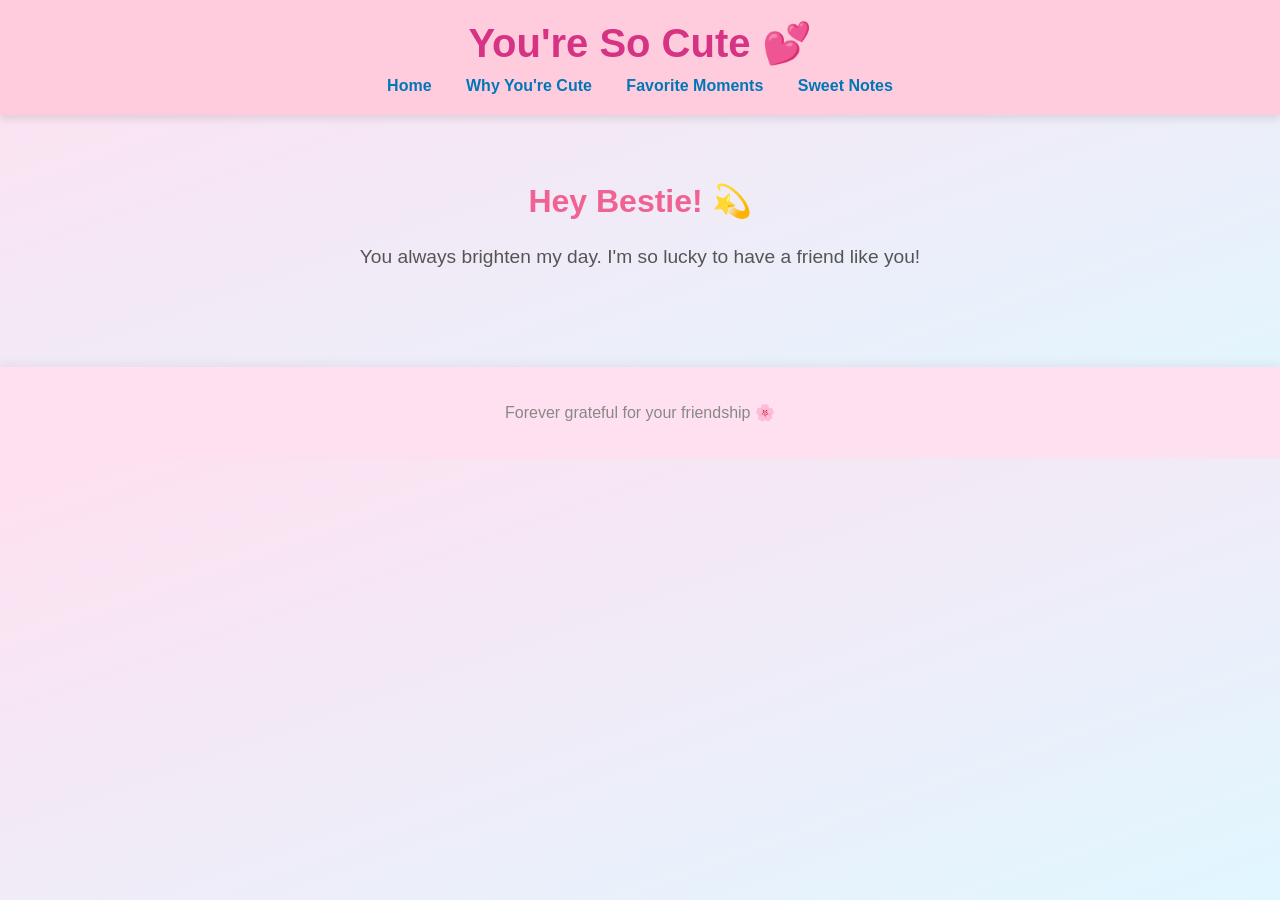
<file: index.html>
<!-- index.html -->
<!DOCTYPE html>
<html lang="en">
<head>
  <meta charset="UTF-8" />
  <meta name="viewport" content="width=device-width, initial-scale=1.0" />
  <title>You're So Cute 💖</title>
  <link rel="stylesheet" href="style.css" />
</head>
<body>
  <audio autoplay loop>
    <source src="music.mp3" type="audio/mpeg">
    Your browser does not support the audio element.
  </audio>
  <header>
    <h1>You're So Cute 💕</h1>
    <nav>
      <a href="index.html">Home</a>
      <a href="cute.html">Why You're Cute</a>
      <a href="moments.html">Favorite Moments</a>
      <a href="notes.html">Sweet Notes</a>
    </nav>
  </header>
  <main>
    <section class="hero">
      <h2>Hey Bestie! 💫</h2>
      <p>You always brighten my day. I'm so lucky to have a friend like you!</p>
    </section>
  </main>
  <footer>
    <p>Forever grateful for your friendship 🌸</p>
  </footer>
</body>
</html>
</file>
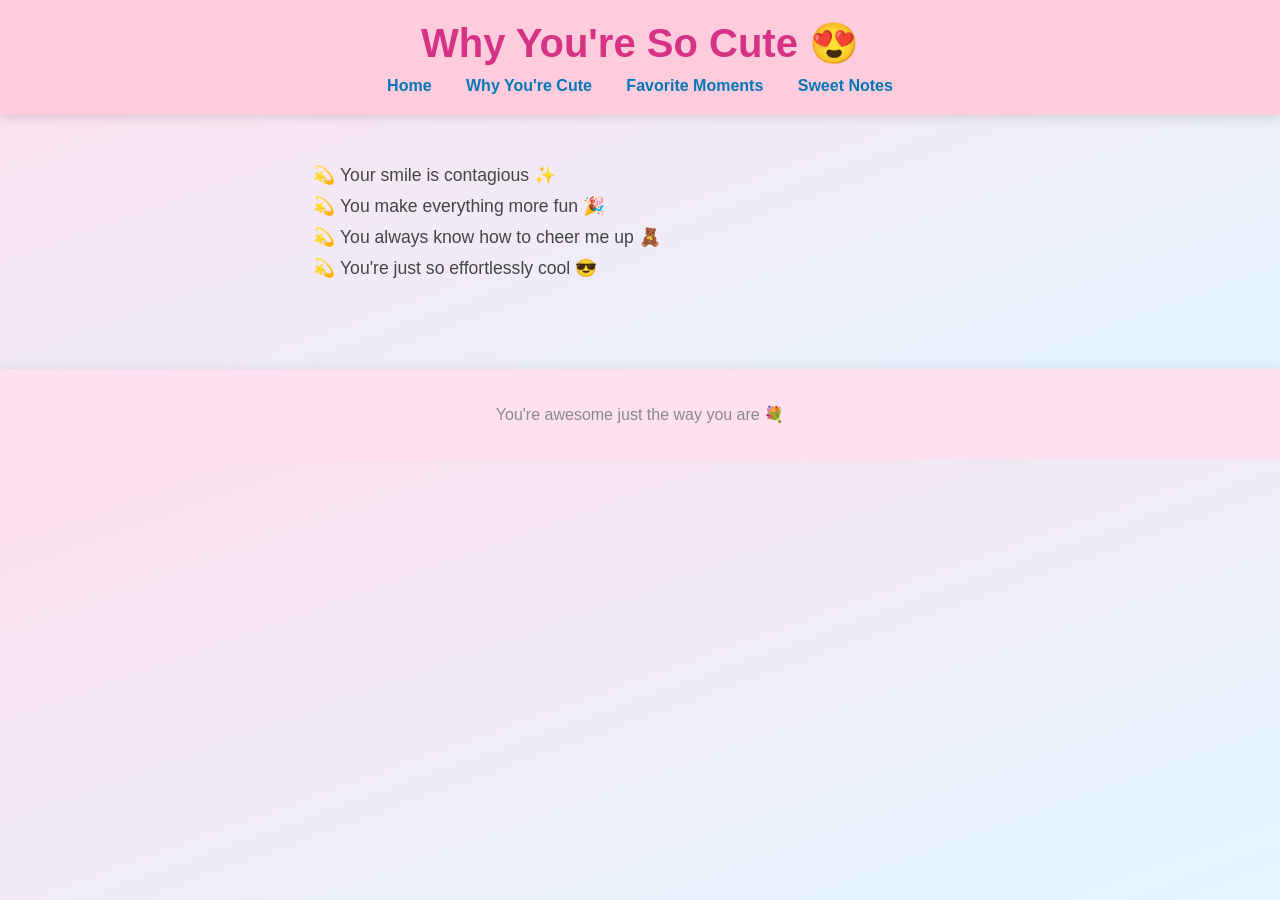
<file: cute.html>
<!-- cute.html -->
<!DOCTYPE html>
<html lang="en">
<head>
  <meta charset="UTF-8" />
  <meta name="viewport" content="width=device-width, initial-scale=1.0" />
  <title>Why You're Cute</title>
  <link rel="stylesheet" href="style.css" />
</head>
<body>
  <audio autoplay loop>
    <source src="music.mp3" type="audio/mpeg">
    Your browser does not support the audio element.
  </audio>
  <header>
    <h1>Why You're So Cute 😍</h1>
    <nav>
      <a href="index.html">Home</a>
      <a href="cute.html">Why You're Cute</a>
      <a href="moments.html">Favorite Moments</a>
      <a href="notes.html">Sweet Notes</a>
    </nav>
  </header>
  <main>
    <ul class="list">
      <li>Your smile is contagious ✨</li>
      <li>You make everything more fun 🎉</li>
      <li>You always know how to cheer me up 🧸</li>
      <li>You're just so effortlessly cool 😎</li>
    </ul>
  </main>
  <footer>
    <p>You're awesome just the way you are 💐</p>
  </footer>
</body>
</html>
</file>
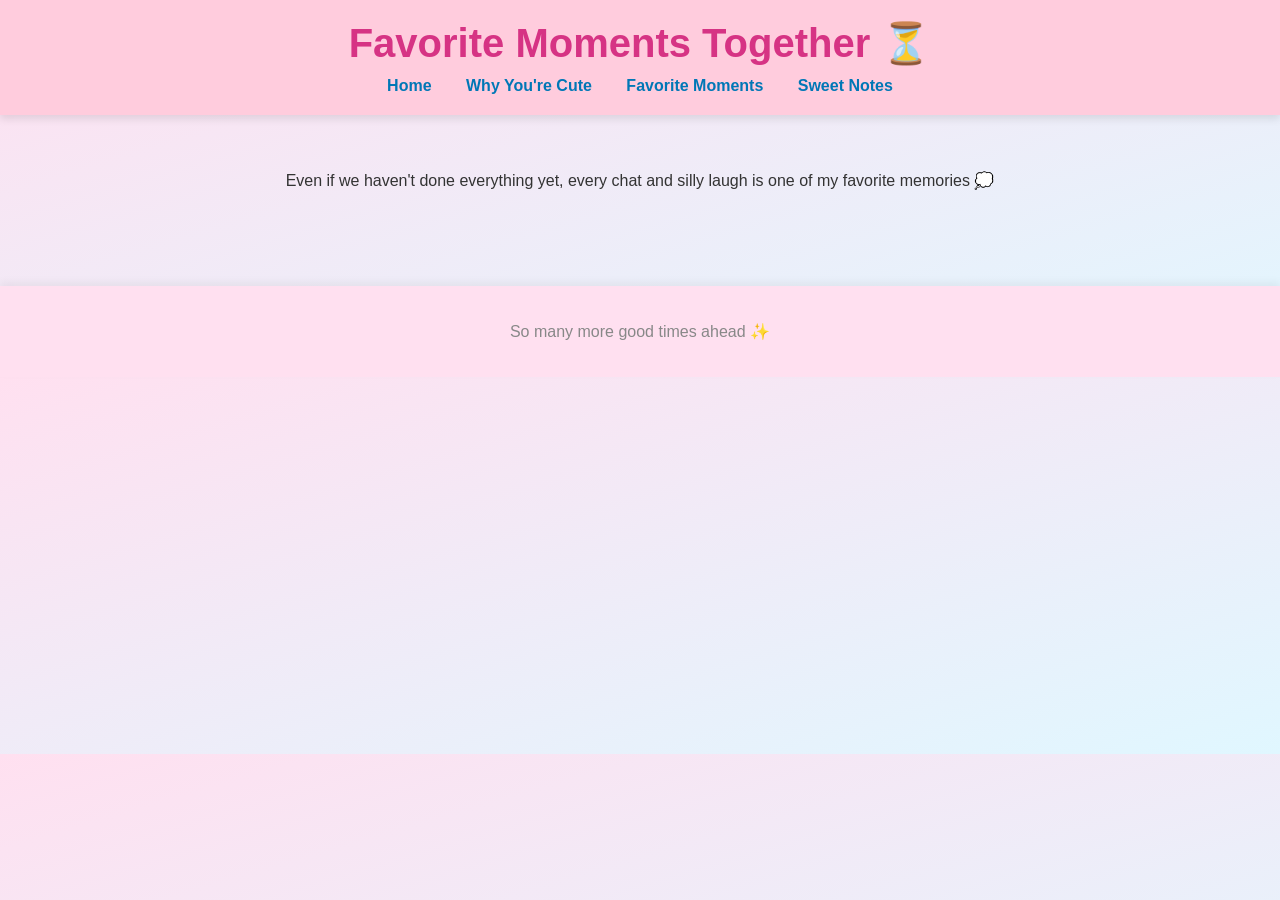
<file: moments.html>
<!-- moments.html -->
<!DOCTYPE html>
<html lang="en">
<head>
  <meta charset="UTF-8" />
  <meta name="viewport" content="width=device-width, initial-scale=1.0" />
  <title>Favorite Moments</title>
  <link rel="stylesheet" href="style.css" />
</head>
<body>
  <audio autoplay loop>
    <source src="music.mp3" type="audio/mpeg">
    Your browser does not support the audio element.
  </audio>
  <header>
    <h1>Favorite Moments Together ⏳</h1>
    <nav>
      <a href="index.html">Home</a>
      <a href="cute.html">Why You're Cute</a>
      <a href="moments.html">Favorite Moments</a>
      <a href="notes.html">Sweet Notes</a>
    </nav>
  </header>
  <main>
    <p>Even if we haven't done everything yet, every chat and silly laugh is one of my favorite memories 💭</p>
  </main>
  <footer>
    <p>So many more good times ahead ✨</p>
  </footer>
</body>
</html>
</file>
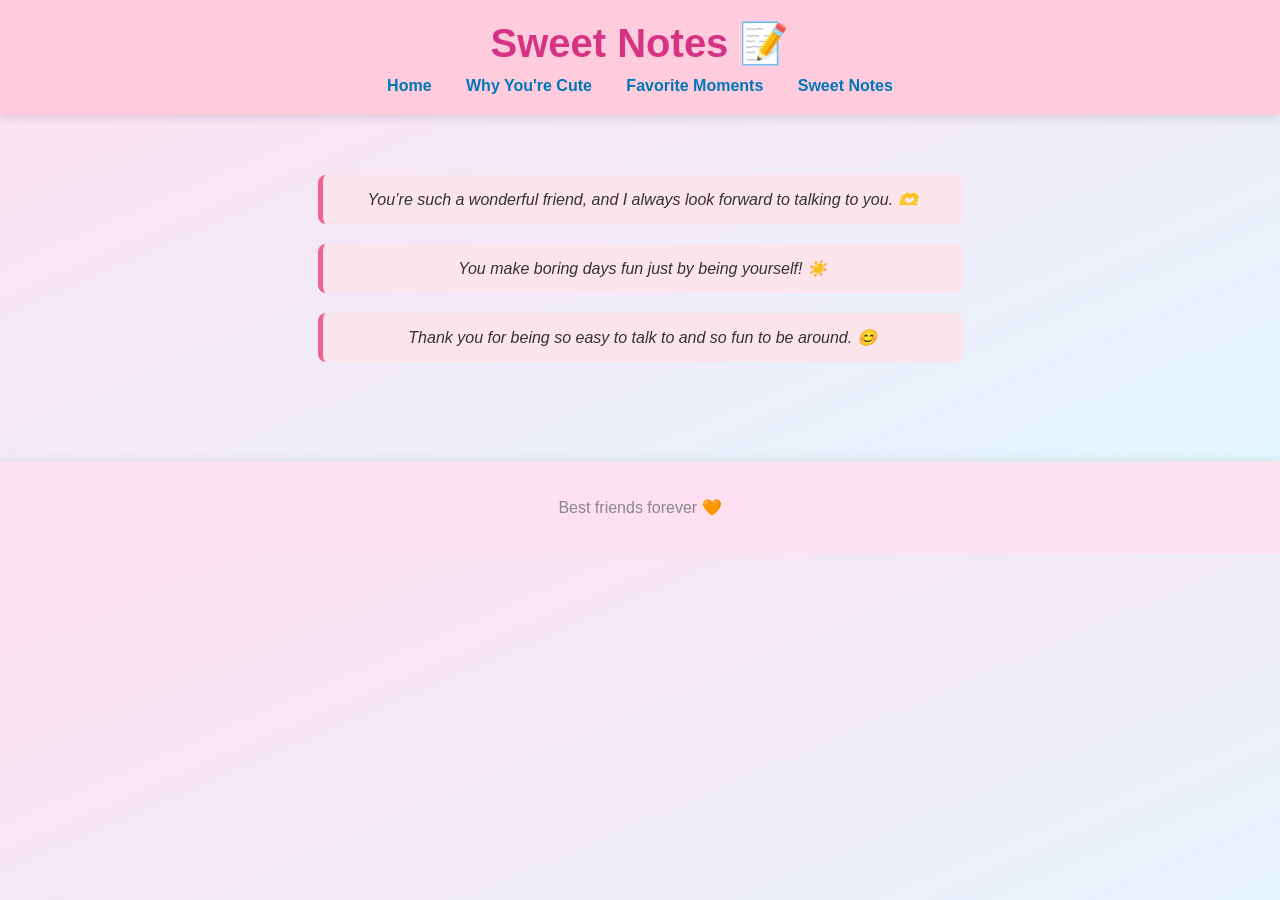
<file: notes.html>
<!-- notes.html -->
<!DOCTYPE html>
<html lang="en">
<head>
  <meta charset="UTF-8" />
  <meta name="viewport" content="width=device-width, initial-scale=1.0" />
  <title>Sweet Notes</title>
  <link rel="stylesheet" href="style.css" />
</head>
<body>
  <audio autoplay loop>
    <source src="music.mp3" type="audio/mpeg">
    Your browser does not support the audio element.
  </audio>
  <header>
    <h1>Sweet Notes 📝</h1>
    <nav>
      <a href="index.html">Home</a>
      <a href="cute.html">Why You're Cute</a>
      <a href="moments.html">Favorite Moments</a>
      <a href="notes.html">Sweet Notes</a>
    </nav>
  </header>
  <main>
    <blockquote>
      You’re such a wonderful friend, and I always look forward to talking to you. 🫶
    </blockquote>
    <blockquote>
      You make boring days fun just by being yourself! ☀️
    </blockquote>
    <blockquote>
      Thank you for being so easy to talk to and so fun to be around. 😊
    </blockquote>
  </main>
  <footer>
    <p>Best friends forever 🧡</p>
  </footer>
</body>
</html>
</file>
<file: style.css>
/* style.css */
body {
  margin: 0;
  font-family: 'Comic Sans MS', cursive, sans-serif;
  background: linear-gradient(to bottom right, #ffe0f0, #e0f7ff);
  color: #333;
  overflow-x: hidden;
}

header {
  background-color: #ffccdd;
  padding: 20px;
  text-align: center;
  box-shadow: 0 4px 8px rgba(0,0,0,0.1);
}

header h1 {
  margin: 0;
  font-size: 2.5rem;
  color: #d63384;
}

nav {
  margin-top: 10px;
}

nav a {
  margin: 0 15px;
  text-decoration: none;
  font-weight: bold;
  color: #0077b6;
  transition: color 0.3s ease;
}

nav a:hover {
  color: #ff69b4;
}

main {
  padding: 40px 20px;
  max-width: 800px;
  margin: auto;
  text-align: center;
}

.hero h2 {
  font-size: 2rem;
  color: #f06292;
}

.hero p {
  font-size: 1.2rem;
  margin-top: 10px;
  color: #555;
}

ul.list {
  list-style-type: "💫 ";
  padding-left: 0;
  text-align: left;
  margin: auto;
  max-width: 600px;
}

ul.list li {
  margin: 10px 0;
  font-size: 1.1rem;
  color: #444;
}

blockquote {
  font-style: italic;
  background-color: #fce4ec;
  border-left: 5px solid #f06292;
  padding: 15px 20px;
  margin: 20px auto;
  max-width: 600px;
  border-radius: 8px;
}

footer {
  text-align: center;
  padding: 20px;
  background-color: #ffe0f0;
  color: #888;
  margin-top: 40px;
  box-shadow: 0 -4px 8px rgba(0,0,0,0.05);
}
</file>
